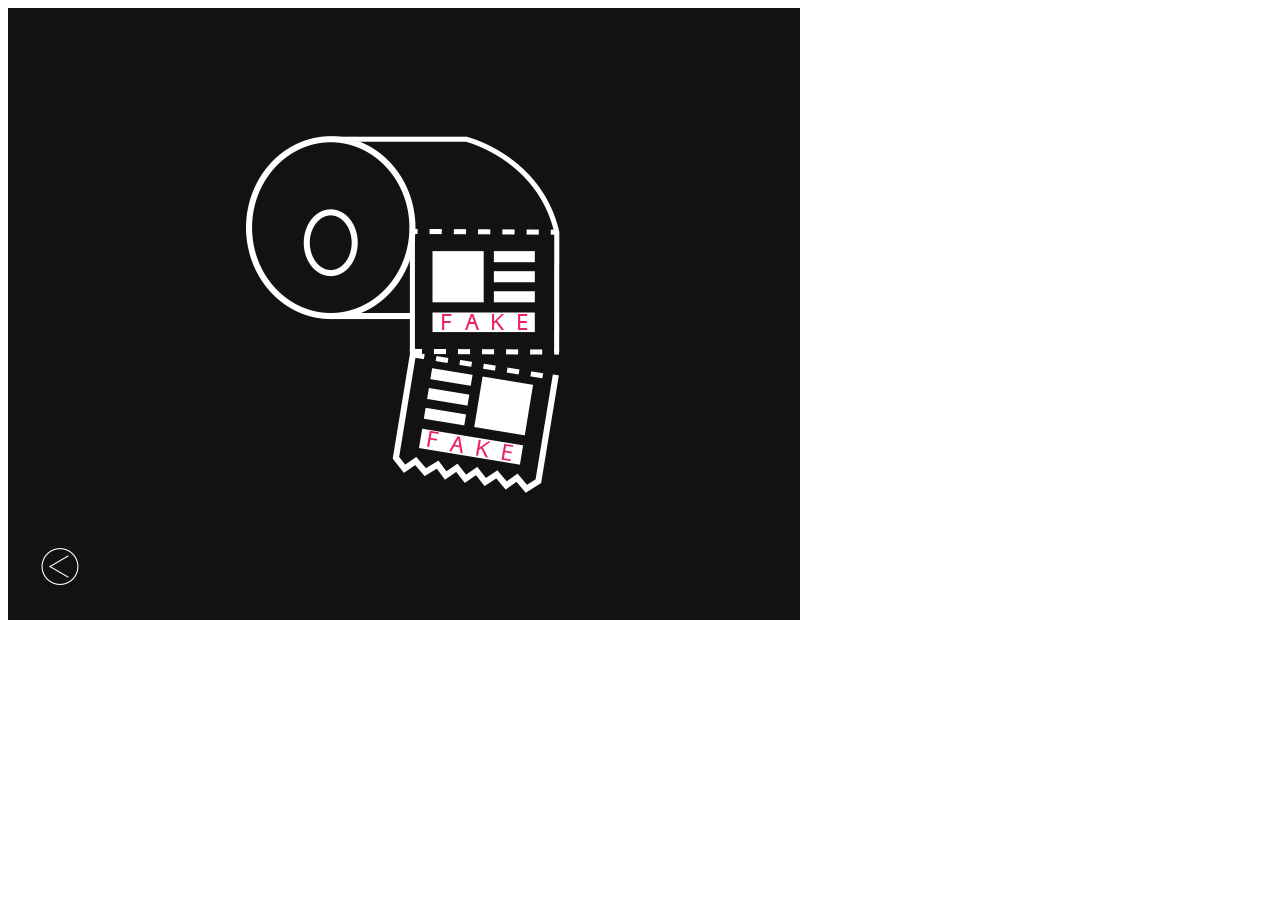
<file: answer2.html>
<!DOCTYPE html>
<html>
<head>
	<title></title>
</head>
<body>
	<div>
<!-- Image Map Generated by http://www.image-map.net/ -->
<img src="images/toilet.gif" usemap="#image-map">

<map name="image-map">
    <area target="_self" alt="fake" title="fake" href="robot.html" coords="52,560,19" shape="circle">
</map>
	</div>
</body>
</html>
</file>
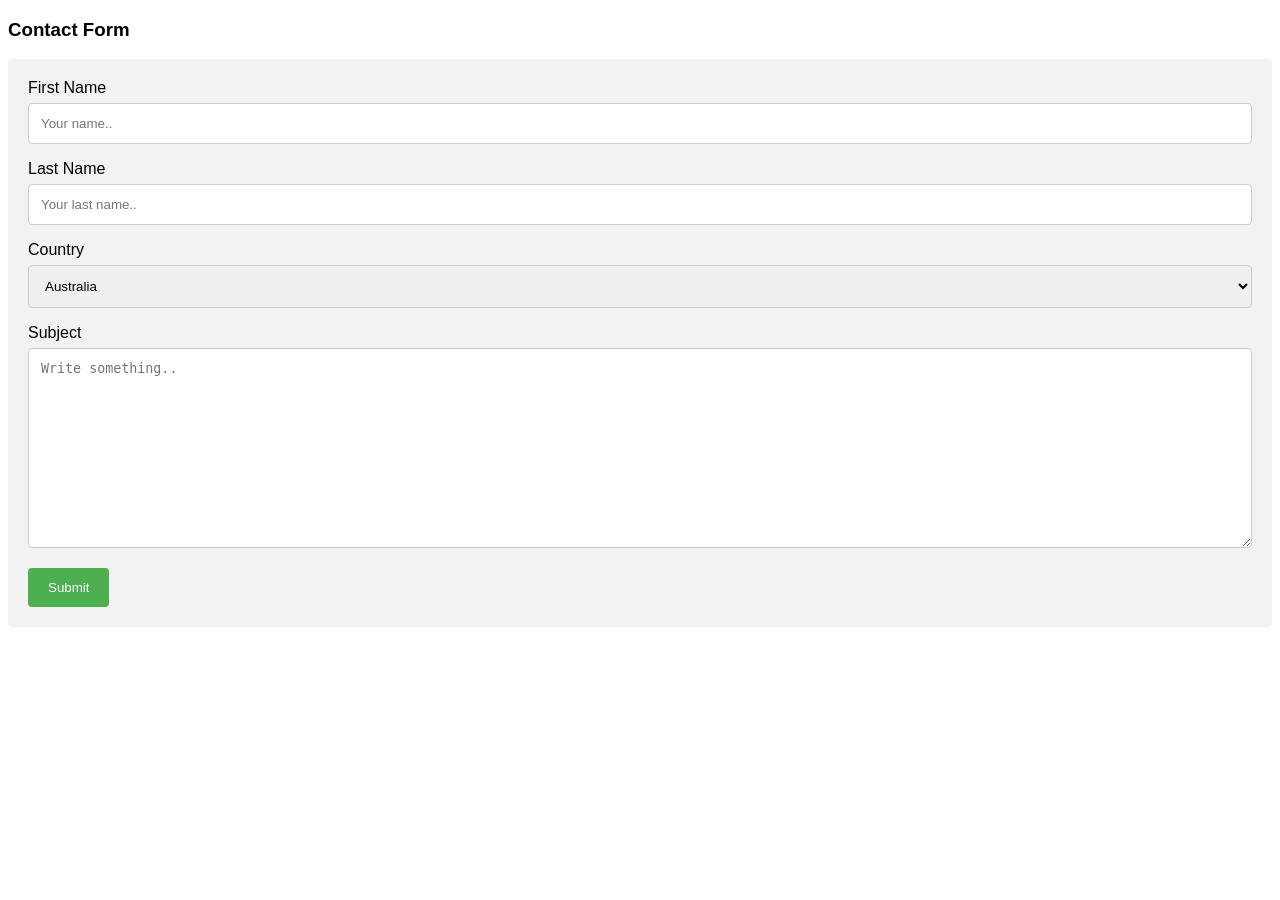
<file: contactpage.html>
<!DOCTYPE html>
<html>
<head>
<meta name="viewport" content="width=device-width, initial-scale=1">
<style>
body {font-family: Arial, Helvetica, sans-serif;}

input[type=text], select, textarea {
    width: 100%;
    padding: 12px;
    border: 1px solid #ccc;
    border-radius: 4px;
    box-sizing: border-box;
    margin-top: 6px;
    margin-bottom: 16px;
    resize: vertical;
}

input[type=submit] {
    background-color: #4CAF50;
    color: white;
    padding: 12px 20px;
    border: none;
    border-radius: 4px;
    cursor: pointer;
}

input[type=submit]:hover {
    background-color: #45a049;
}

.container {
    border-radius: 5px;
    background-color: #f2f2f2;
    padding: 20px;
}
</style>
</head>
<body>

<h3>Contact Form</h3>

<div class="container">
  <form action="/action_page.php">
    <label for="fname">First Name</label>
    <input type="text" id="fname" name="firstname" placeholder="Your name..">

    <label for="lname">Last Name</label>
    <input type="text" id="lname" name="lastname" placeholder="Your last name..">

    <label for="country">Country</label>
    <select id="country" name="country">
      <option value="australia">Australia</option>
      <option value="canada">Canada</option>
      <option value="usa">USA</option>
    </select>

    <label for="subject">Subject</label>
    <textarea id="subject" name="subject" placeholder="Write something.." style="height:200px"></textarea>

    <input type="submit" value="Submit">
  </form>
</div>

</body>
</html>
</file>
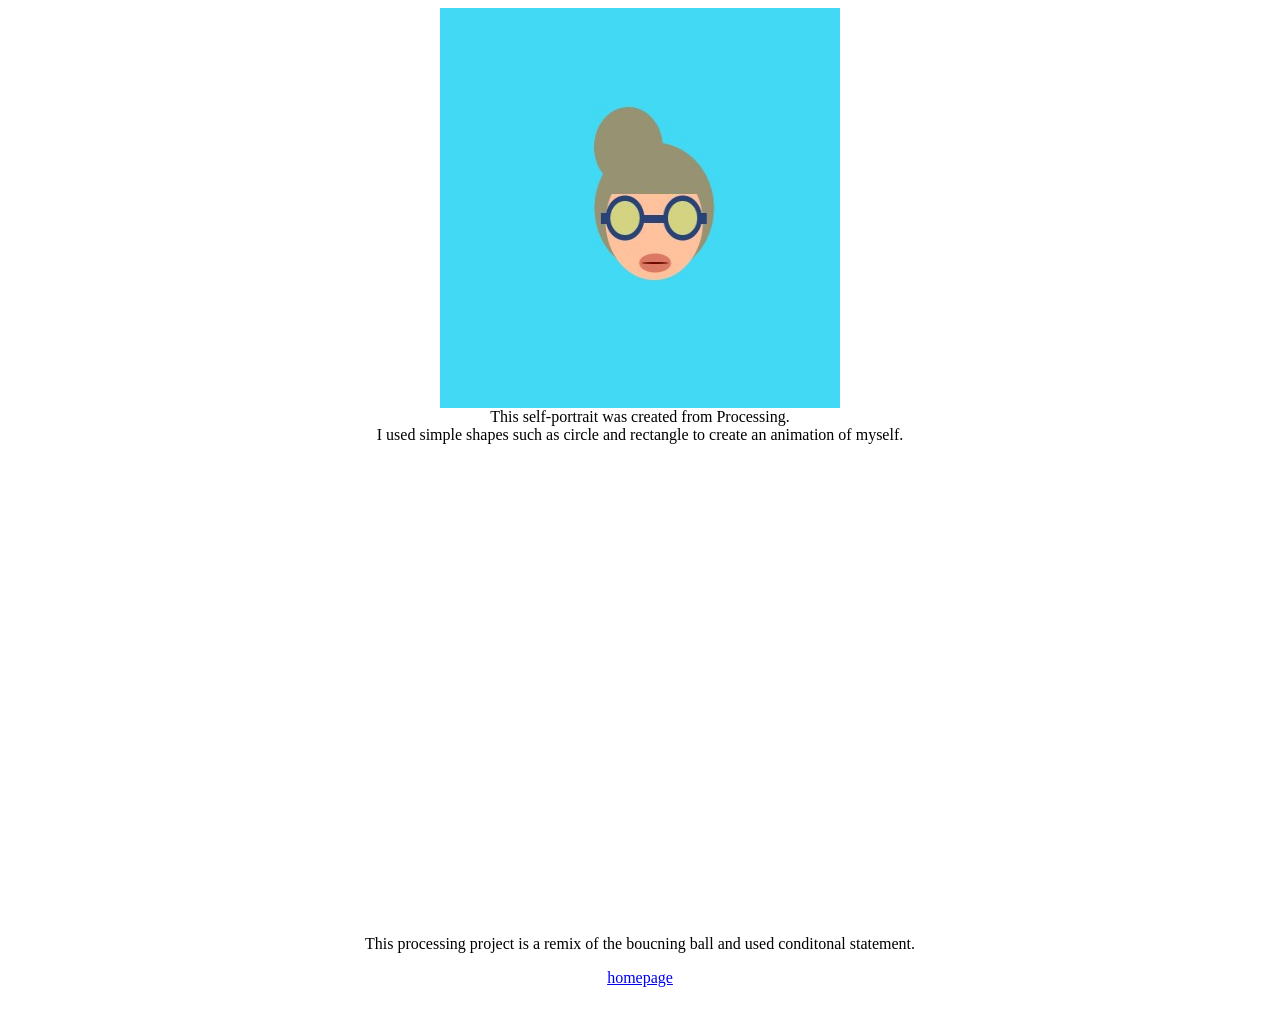
<file: processing.html>
<!DOCTYPE html>
<html>
<head>
	<title></title>
</head>
<body>
	<img src="images/face_sketch.jpg" style="width:400px;height:400px;">
	<center> This self-portrait was created from Processing.</center>
	<center> I used simple shapes such as circle and rectangle to create an animation of myself.</center>

	<iframe src="https://player.vimeo.com/video/270314132" width="640" height="427" frameborder="0" webkitallowfullscreen mozallowfullscreen allowfullscreen></iframe>

	<center>This processing project is a remix of the boucning ball and used conditonal statement.</center>

	<a align="center" href="index.html">homepage</a>

<style>

center {

}
a {
	padding: 1em;
	display: block;
	margin-left: auto;
	margin-right: auto;
}

img {
    display: block;
    margin-left: auto;
    margin-right: auto;
}

iframe {
	padding: 2em;
	display: block;
	margin-left: auto;
	margin-right: auto;
}

</style>
</body>
</html>
</file>
